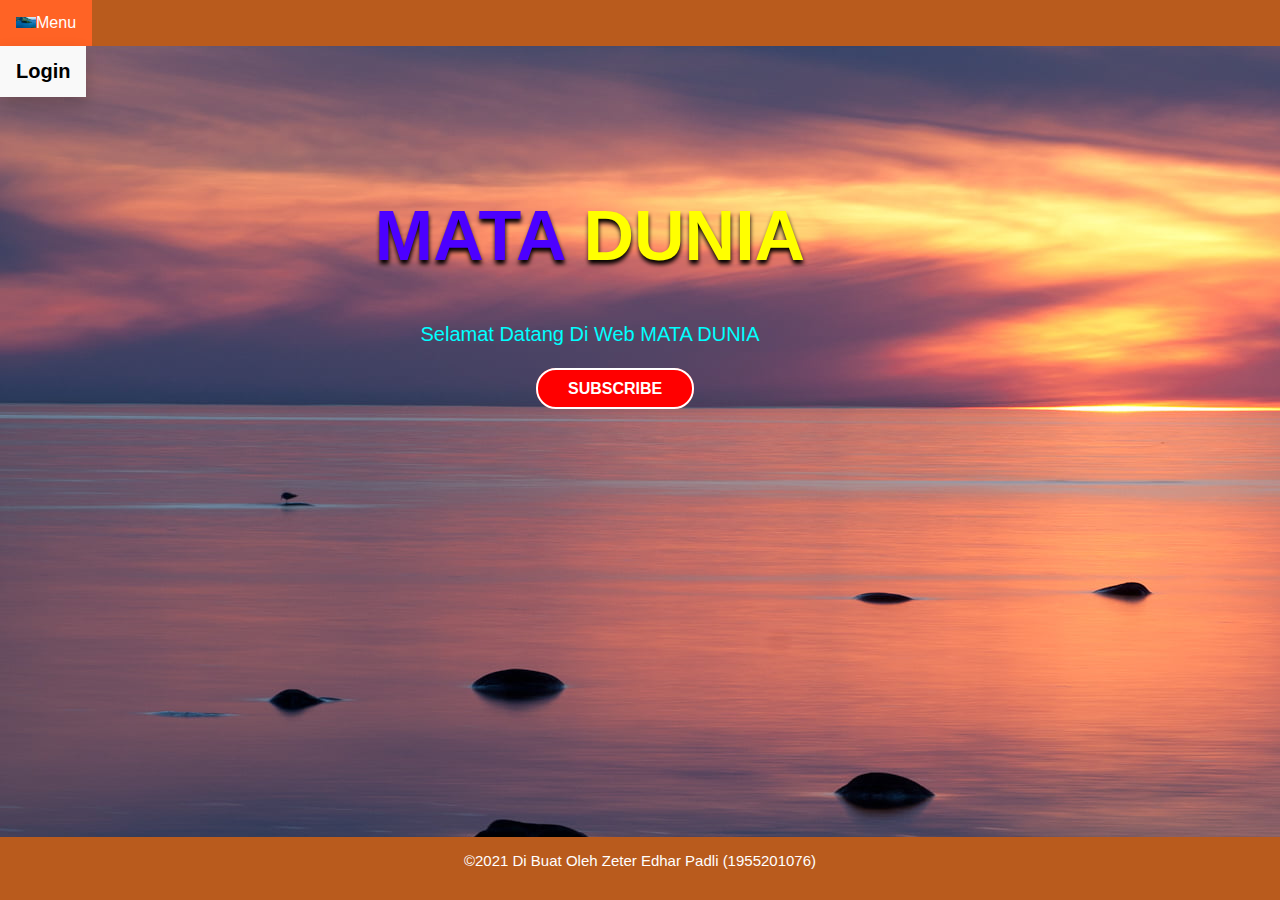
<file: index.html>
<!DOCTYPE html>
<html>
<head>
	 <meta charset="utf-8">
  <meta name="viewport" content="width=device-width, initial-scale=1, shrink-to-fit=no">
  <meta name="description" content="">
  <meta name="author" content="">

 
	<title>MATA DUNIA</title>
 <link rel="stylesheet" type="text/css" href="gaya.css">
</head>
<body>
 
<header>

<div class="segitiga">
 
		<ul>
			<li class="dropdown"><a href="#"><img src="2.jpg" width="20px">Menu</a>
				<ul class="isi-dropdown">
					<li><a href="login.html"><b style="font-size: 20px; color:black;">Login</b></a></li>
				</ul>
			</li>
		</ul>
	</div>

    <div class="content">
		<h1>MATA <span class="color">DUNIA</span></h1>
		<P>Selamat Datang Di Web MATA DUNIA</P>
	</div>
	<div class="button">
		<a href="a" class="btn">SUBSCRIBE</a>
	</div>
</header>

<footer>
      <p align="center" style="font-size: 15px; color: #fff;"> &copy;2021 Di Buat Oleh 
      Zeter Edhar Padli (1955201076)
      </footer>
</body>
</html>
</file>
<file: gaya.css>
.jj{
    background-color: grey;
    margin-top: 20%;
    
}


h1{
	font-size: 20px;
	color: rgb(185, 91, 29);
	margin-top:0%;
}
.container{
	background-color: grey;
	width:50%;
	font-family: italic;

}
.segitiga{
		background-color:rgb(185, 91, 29);
	}
 
	.segitiga ul {
		list-style-type: none;
		margin: 0;
		padding: 0;
		overflow: hidden;
	}
 
	.segitiga > ul > li {
		float: left;
	}
 
	
	.segitiga li a {
		display: inline-block;
		color: white;
		text-align: center;
		padding: 14px 16px;
		text-decoration: none;
	}
 
	.segitiga li a:hover{
		background-color: #ff6325;
	}
 
	li.dropdown {
		display: inline-block;
	}
 
	.dropdown:hover .isi-dropdown {
		display: block;
	}
 
	.isi-dropdown a:hover {
		color: #fff ;
	}
 
	.isi-dropdown {
		position: absolute;
		display: none;
		box-shadow: 0px 8px 16px 0px rgba(0,0,0,0.2);
		z-index: 1;
		background-color: #f9f9f9;
	}
 
	.isi-dropdown a {
		color: #3c3c3c ;
	}
 
	.isi-dropdown a:hover {
		color: #232323;
		background: #f3f3f3;
	}
body{
	background-image: url(1.jpg);
	background-repeat:repeat;
	height: 80%;
}
	html,body{
		padding: 0;
		margin:0;
		font-family: sans-serif;
	}

td{ 
	font-size: 20px;
	color:black;
}

	table{ 
		position: relative;
		margin-top: 10%;
	}
 
	
footer{
background-color: rgb(185, 91, 29);
    position: absolute;
    left: 0;
    bottom: 0;
    height: 7%;
    width: 100%;
    overflow: hidden;

}
.content{
	color: cyan;
	font-size: 20px;
	text-align: center;
	margin-right: 100px;
	margin-top: 150px;
}
.content h1{
	color: rgb(76, 0, 255);
	font-size: 70px;
	text-shadow: .4px 4px 4px #000;
}
.button{
	position: absolute;
	top: 50px;
	left: 36px;
	margin-top: 330px;
	font-weight: bold;
}
.color{
	color: yellow;
}
.btn {
	border: 2px solid #fff;
	padding: 10px 30px;
	color: #fff;
	text-decoration: none;
	transition: 0.6 ease;
	border-radius: 20px;
	margin: 50px;
	background-color: red;
	margin-left: 500px;
	text-align: center;
}
</file>
